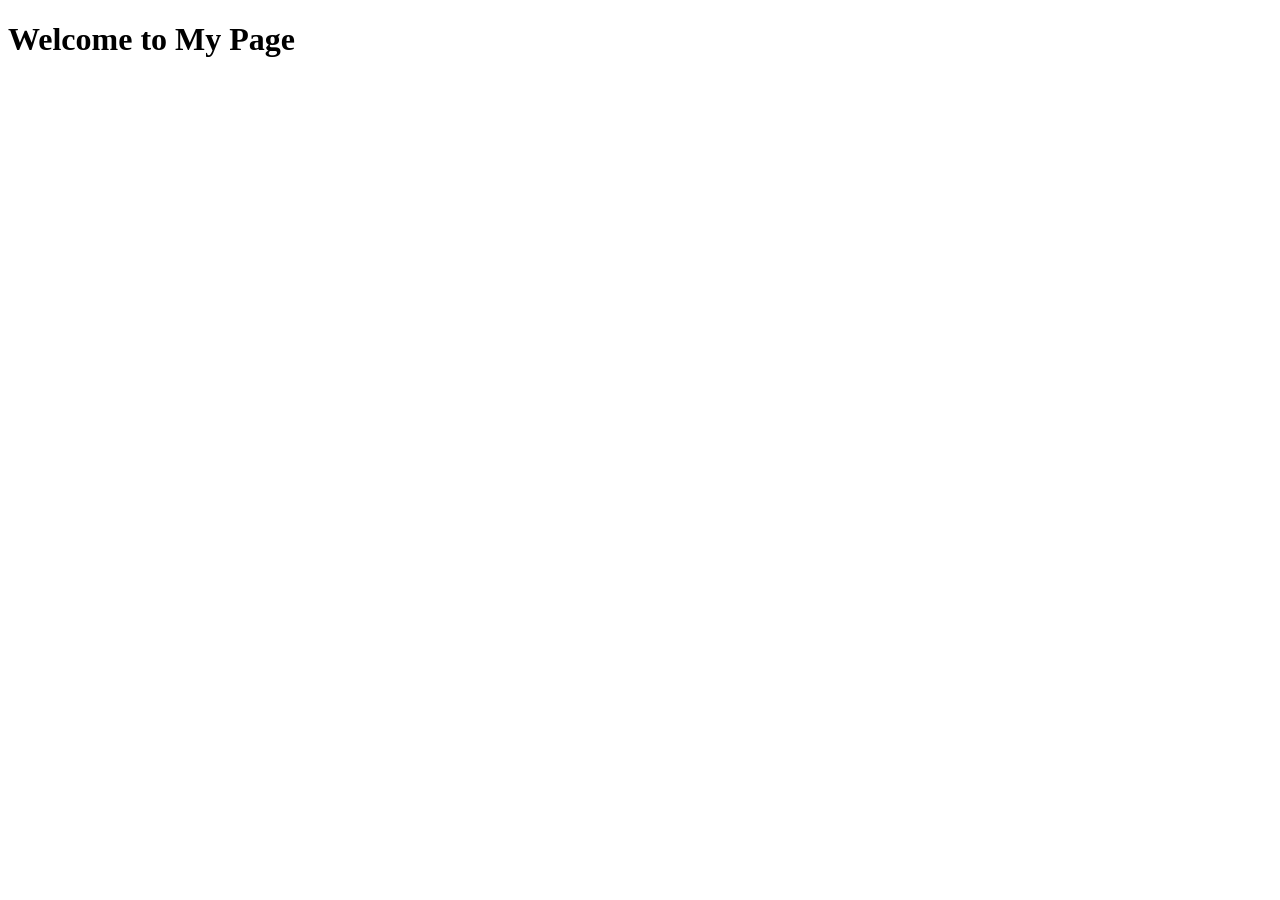
<file: index.html>
<!DOCTYPE html>
<html lang="en">

<head>
    <meta charset="UTF-8">
    <meta name="viewport" content="width=device-width, initial-scale=1.0">
    <title>goit-js-hw-05</title>
</head>

<body>
    <h1>Welcome to My Page</h1>
    <script src="./js/task-1.js"></script>
    <script src="./js/task-2.js"></script>
    <script src="./js/task-3.js"></script>
    <script src="./js/task-4.js"></script>

</body>

</html>
</file>
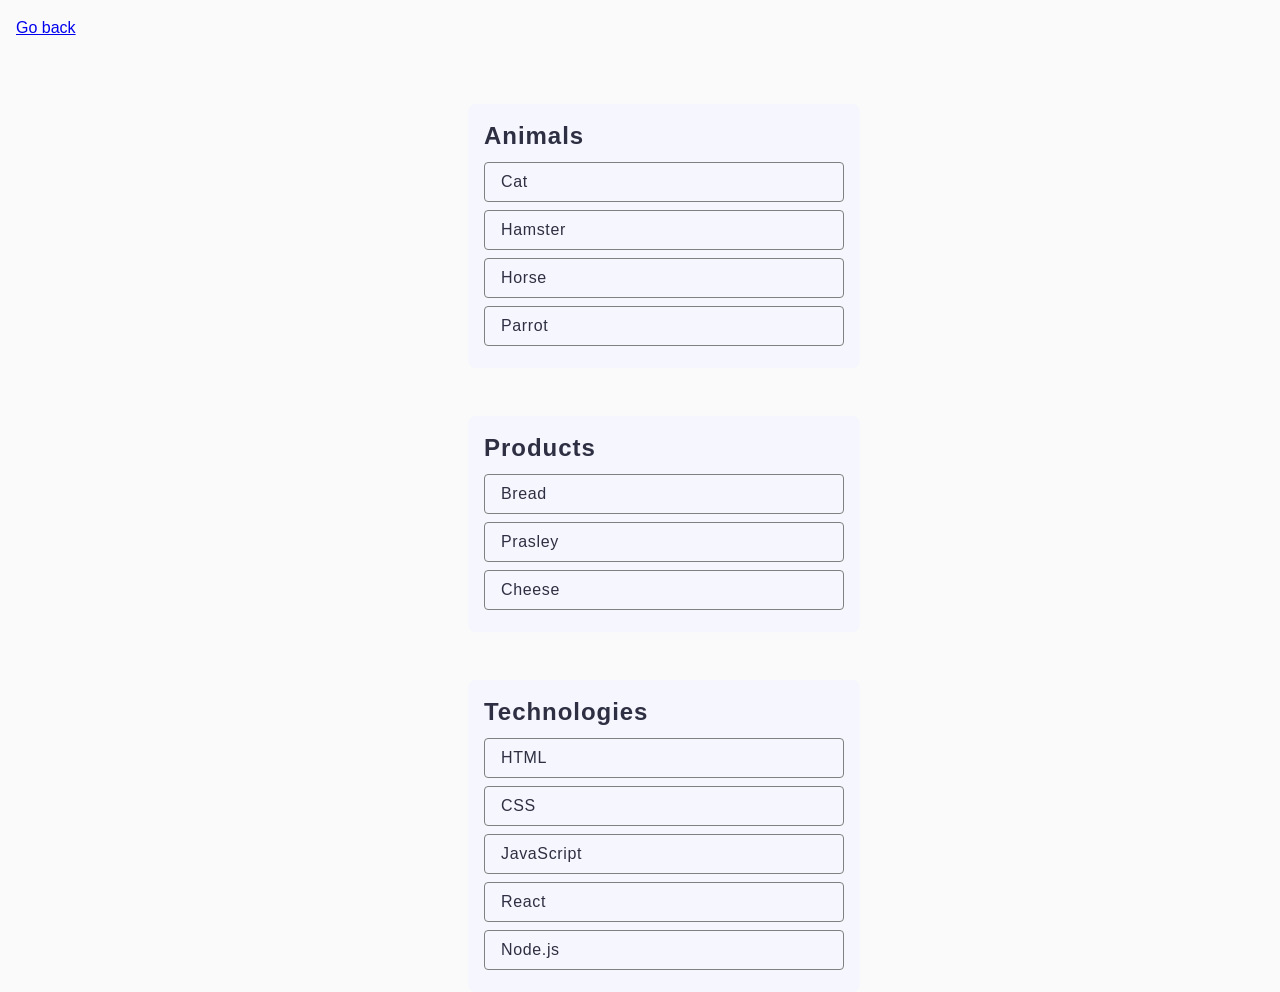
<file: task-1.html>
<!DOCTYPE html>
<html lang="en">
  <head>
    <meta charset="UTF-8" />
    <meta http-equiv="X-UA-Compatible" content="IE=edge" />
    <meta name="viewport" content="width=device-width, initial-scale=1.0" />
    <title>Task 1</title>
    <link rel="stylesheet" href="./css/common.css" />
  </head>
  <body>
    <p><a href="./index.html">Go back</a></p>

    <ul id="categories">
      <li class="item">
        <h2>Animals</h2>

        <ul>
          <li>Cat</li>
          <li>Hamster</li>
          <li>Horse</li>
          <li>Parrot</li>
        </ul>
      </li>
      <li class="item">
        <h2>Products</h2>

        <ul>
          <li>Bread</li>
          <li>Prasley</li>
          <li>Cheese</li>
        </ul>
      </li>
      <li class="item">
        <h2>Technologies</h2>

        <ul>
          <li>HTML</li>
          <li>CSS</li>
          <li>JavaScript</li>
          <li>React</li>
          <li>Node.js</li>
        </ul>
      </li>
    </ul>

    <script src="./js/task-1.js" type="module"></script>
  </body>
</html>
</file>
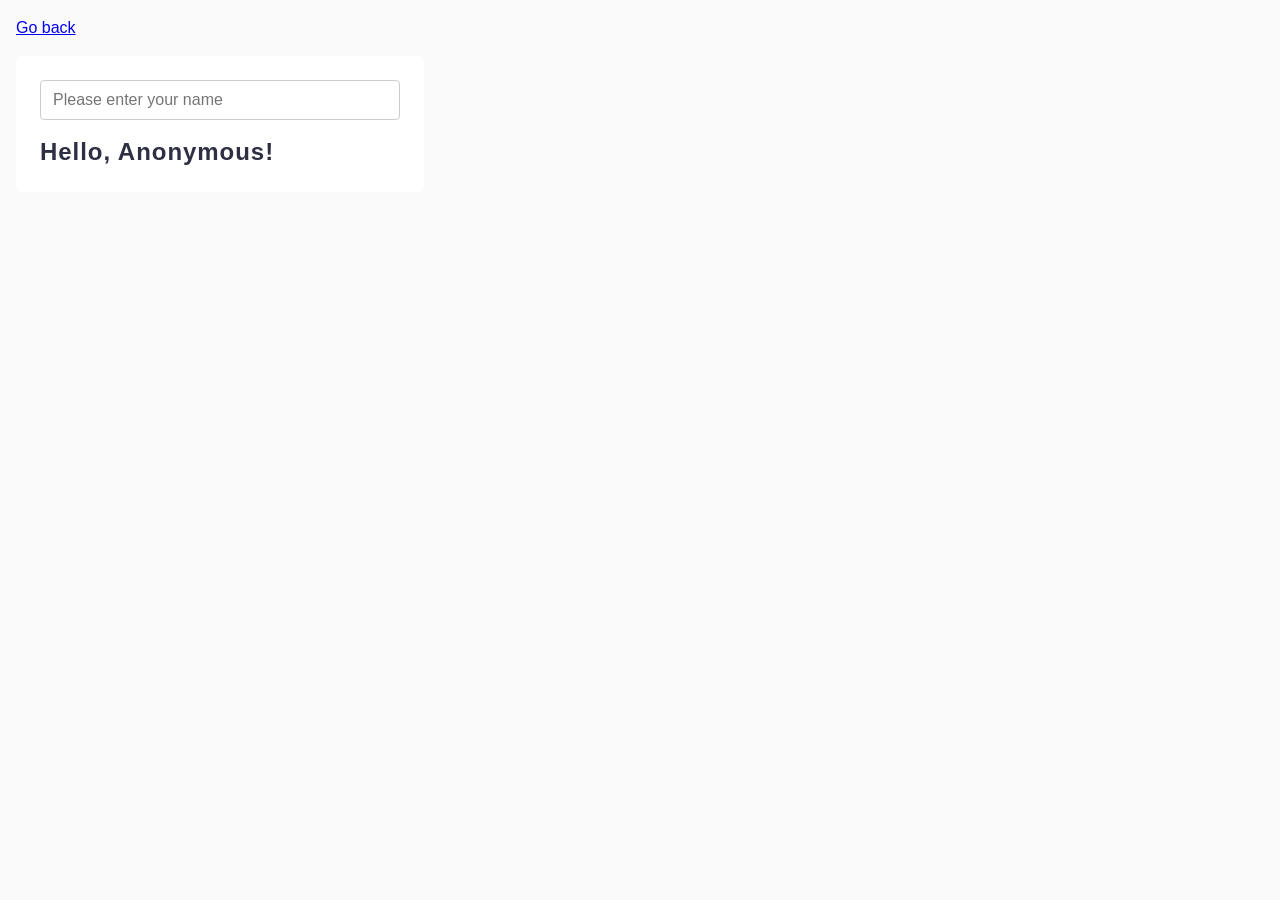
<file: task-3.html>
<!DOCTYPE html>
<html lang="en">

<head>
  <meta charset="UTF-8" />
  <meta http-equiv="X-UA-Compatible" content="IE=edge" />
  <meta name="viewport" content="width=device-width, initial-scale=1.0" />
  <title>Task 3</title>
  <link rel="stylesheet" href="./css/common.css" />
</head>

<body>
  <p><a href="./index.html">Go back</a></p>
  <div class="input-box">
    <input type="text" id="name-input" placeholder="Please enter your name" />
    <h1 class="text-output">Hello, <span id="name-output">Anonymous</span>!</h1>
  </div>
  <script src="./js/task-3.js" type="module"></script>
</body>

</html>
</file>
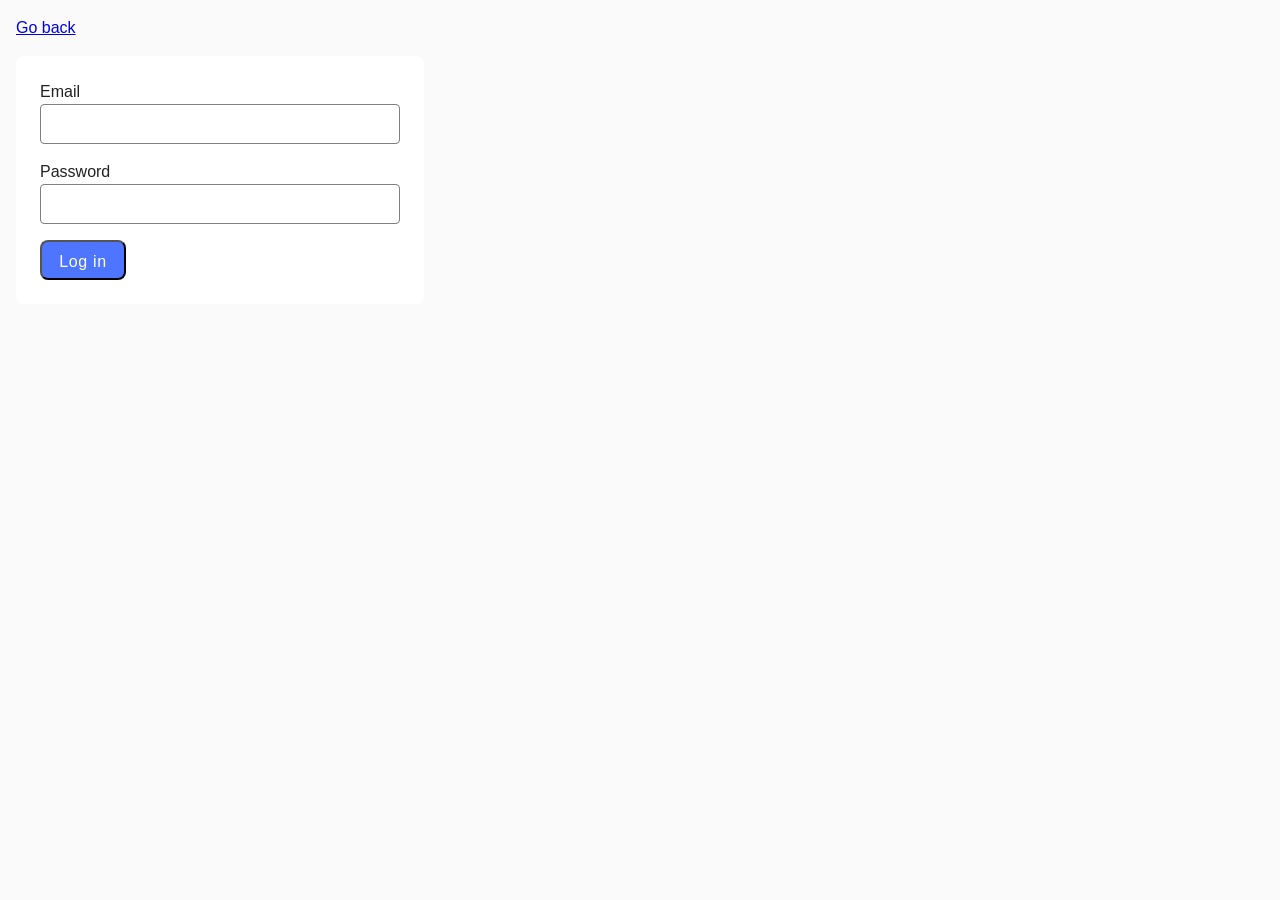
<file: task-4.html>
<!DOCTYPE html>
<html lang="en">

<head>
  <meta charset="UTF-8" />
  <meta http-equiv="X-UA-Compatible" content="IE=edge" />
  <meta name="viewport" content="width=device-width, initial-scale=1.0" />
  <title>Task 4</title>
  <link rel="stylesheet" href="./css/common.css" />
</head>

<body>
  <p><a href="./index.html">Go back</a></p>

  <form class="login-form">
    <label>
      Email
      <input class="input-email" type="email" name="email" />
    </label>
    <label>
      Password
      <input class="input-password" type="password" name="password" />
    </label>
    <button class="btn" type="submit">Log in</button>
  </form>

  <script src="./js/task-4.js" type="module"></script>
</body>

</html>
</file>
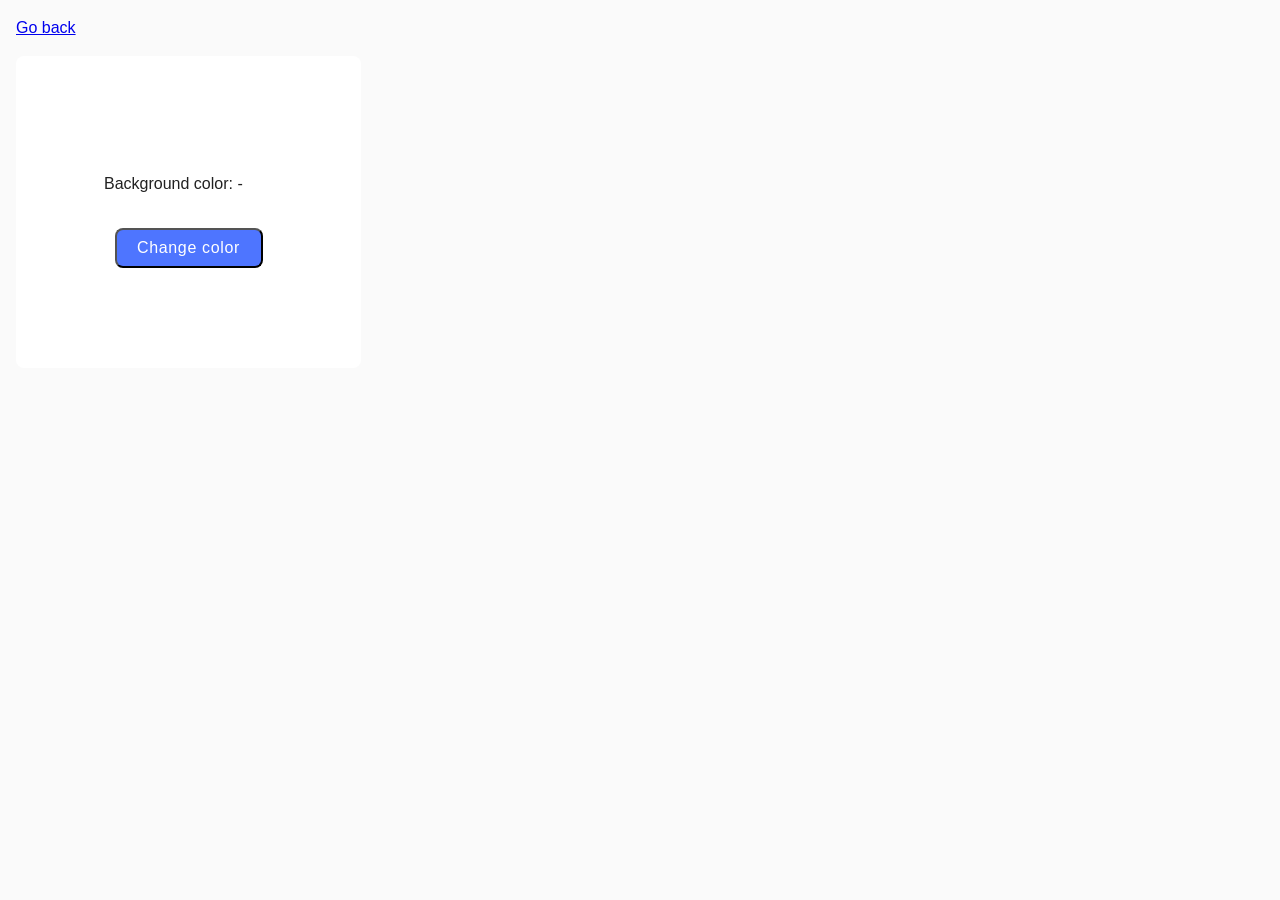
<file: task-5.html>
<!DOCTYPE html>
<html lang="en">

<head>
  <meta charset="UTF-8" />
  <meta http-equiv="X-UA-Compatible" content="IE=edge" />
  <meta name="viewport" content="width=device-width, initial-scale=1.0" />
  <title>Task 5</title>
  <link rel="stylesheet" href="./css/common.css" />
</head>

<body>
  <p><a href="./index.html">Go back</a></p>

  <div class="widget">
    <p>Background color: <span class="color">-</span></p>
    <button type="button" class="change-color">Change color</button>
  </div>

  <script src="./js/task-5.js" type="module"></script>
</body>

</html>
</file>
<file: css/common.css>
* {
  box-sizing: border-box;
}

body {
  margin: 16px;
  font-family: -apple-system, BlinkMacSystemFont, 'Segoe UI', Roboto, Montserrat, Oxygen,
    Ubuntu, Cantarell, 'Open Sans', 'Helvetica Neue', sans-serif;
  -webkit-font-smoothing: antialiased;
  -moz-osx-font-smoothing: grayscale;
  background-color: #fafafa;
  color: #212121;
  line-height: 1.5;

}



/*---dz1--*/
#categories {
  display: flex;
  flex-wrap: wrap;
  justify-content: space-between;
  width: 440px;
  height: 888px;
  padding: 24px 24px;
  box-sizing: border-box;
  margin: 0 auto;
  list-style: none;
}


.item {
  width: 392px;
  background: #f6f6fe;
  box-sizing: border-box;
  margin: 24px;
  border-radius: 8px;
  padding: 16px;
  width: 392px;
  height: 264px;
}

.item:nth-child(1) {
  height: 264px;
}

.item:nth-child(2) {
  height: 216px;
}

.item:nth-child(3) {
  height: 312px;
}

.item h2 {
  font-weight: 600;
  font-size: 24px;
  line-height: 1.33;
  letter-spacing: 0.04em;
  color: #2e2f42;
  margin: 0 0 10px;
  text-align: start;
}

.item ul {
  display: flex;
  flex-wrap: wrap;
  gap: 8px;
  padding: 0;
  margin: 0;
  list-style: none;
  justify-content: center;
}

.item ul li {

  display: flex;
  align-items: center;
  justify-content: flex-start;

  border: 1px solid #808080;
  border-radius: 4px;
  width: 360px;
  height: 40px;
  padding-left: 16px;
  font-weight: 400;
  font-size: 16px;
  line-height: 1.5;
  letter-spacing: 0.04em;
  color: #2e2f42;

}

/*---dz2---*/
Resources body {
  padding: 100px 156px;
  margin: 0;
}

.gallery {
  list-style: none;
  display: flex;
  flex-wrap: wrap;
  gap: 24px;
  padding: 0;
  margin: 0;
  justify-content: center;
}

.gallery li {
  flex-basis: calc((100% - 48px) / 3);

}

.gallery img {
  display: block;
  width: 100%;
  height: 300px;
  object-fit: cover;
  border-radius: 8px;
}

/*---dz3---*/
.input-box {
  display: flex;
  flex-direction: column;
  align-items: flex-start;
  justify-content: flex-start;
  gap: 16px;
  width: 408px;
  height: 136px;
  padding: 24px;
  border-radius: 8px;
  background: #fff;
}

.input-box input {
  width: 360px;
  height: 40px;
  padding: 8px 12px;
  border: 1px solid #ccc;
  border-radius: 4px;
  font-size: 16px;
}

.text-output {
  margin: 0;
  font-weight: 600;
  font-size: 24px;
  line-height: 1.33;
  letter-spacing: 0.04em;
  color: #2e2f42;
}

/*---dz4---*/
.login-form {
  display: flex;
  align-items: flex-start;
  justify-content: flex-start;
  flex-direction: column;
  gap: 16px;
  border-radius: 8px;
  padding: 24px;
  width: 408px;
  background: #fff;
}

.input-email,
.input-password {
  gap: 8px;
  border: 1px solid #808080;
  border-radius: 4px;
  width: 360px;
  height: 40px;
  font-weight: 400;
  font-size: 16px;
  line-height: 1.5;
  letter-spacing: 0.04em;
  color: #2e2f42;
}

.btn {
  border-radius: 8px;
  padding: 8px 16px;
  width: 86px;
  height: 40px;
  background: #4e75ff;
  font-weight: 500;
  font-size: 16px;
  line-height: 1.5;
  letter-spacing: 0.04em;
  color: #fff;
  transition: background-color 250ms cubic-bezier(0.4, 0, 0.2, 1);
}

.btn:active {
  background-color: #404bbf;
  transform: translateY(2px);
  box-shadow: 0 2px 4px rgba(0, 0, 0, 0.2) inset;
}

/*---dz5---*/
.widget {
  display: flex;
  align-items: flex-start;
  justify-content: flex-start;
  flex-direction: column;
  border-radius: 8px;
  padding: 100px 88px;
  width: 345px;
  gap: 16px;
  background: #fff;
}

.backgr-color {
  font-weight: 400;
  font-size: 16px;
  line-height: 1.5;
  letter-spacing: 0.04em;
  color: #2e2f42;
  margin: 0 auto;

}

.change-color {
  display: flex;
  align-items: center;
  justify-content: center;
  flex-direction: row;
  margin: 0 auto;
  gap: 10px;
  border-radius: 8px;
  padding: 8px 16px;
  width: 148px;
  height: 40px;
  background: #4e75ff;
  font-weight: 500;
  font-size: 16px;
  line-height: 1.5;
  letter-spacing: 0.04em;
  color: #fff;
}

.change-color:active {
  background-color: #404bbf;
}
</file>
